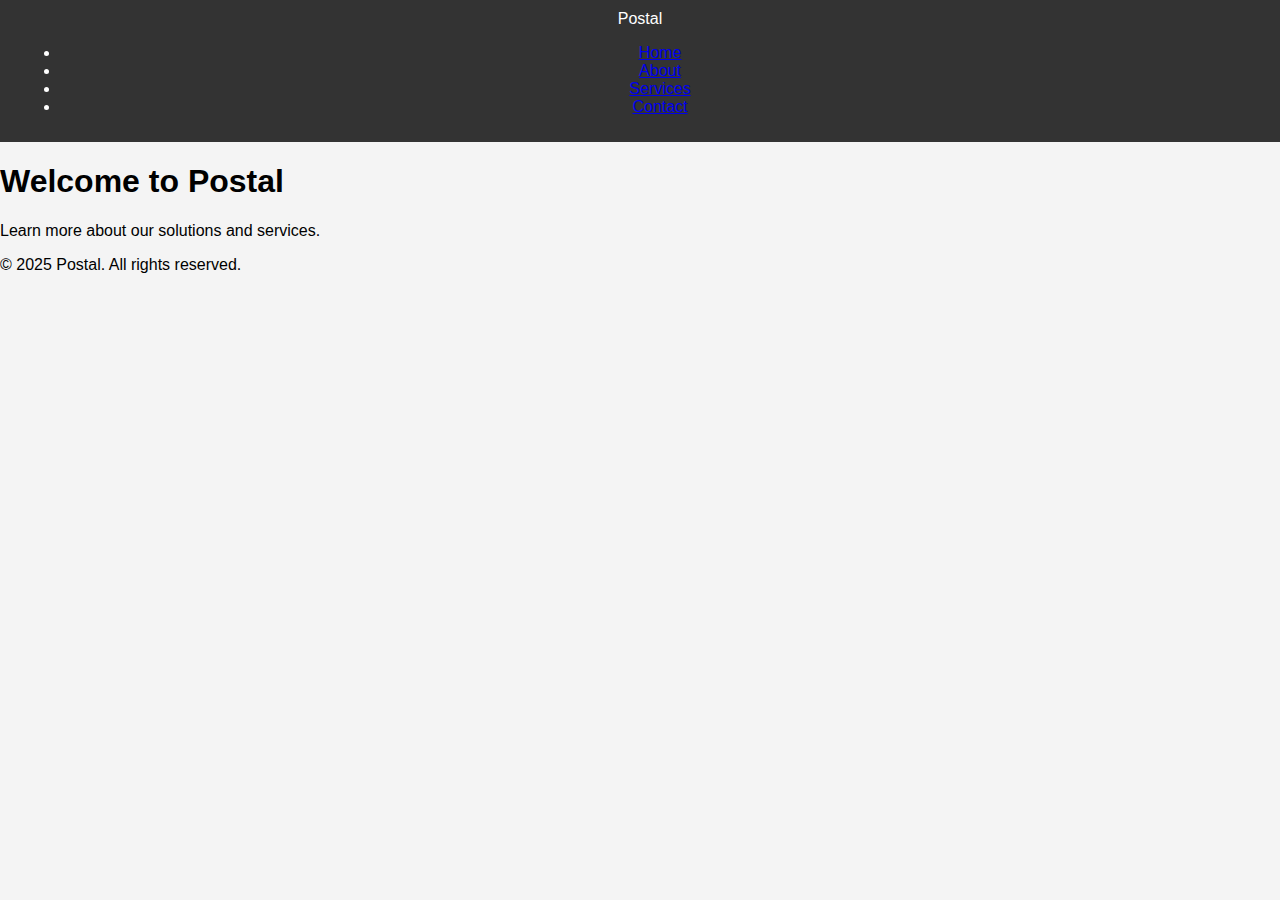
<file: index.html>
<!DOCTYPE html>
<html lang="en">
<head>
    <meta charset="UTF-8">
    <meta name="viewport" content="width=device-width, initial-scale=1.0">
    <title>Postal</title>
    <link rel="stylesheet" href="styles.css">
</head>
<body>
    <header>
        <div class="logo">Postal</div>
        <nav>
            <ul>
                <li><a href="index.html">Home</a></li>
                <li><a href="about.html">About</a></li>
                <li><a href="services.html">Services</a></li>
                <li><a href="contact.html">Contact</a></li>
            </ul>
        </nav>
    </header>

    <main>
        <section class="hero">
            <h1>Welcome to Postal</h1>
            <p>Learn more about our solutions and services.</p>
        </section>
    </main>

    <footer>
        <p>&copy; 2025 Postal. All rights reserved.</p>
    </footer>
</body>
</html>
</file>
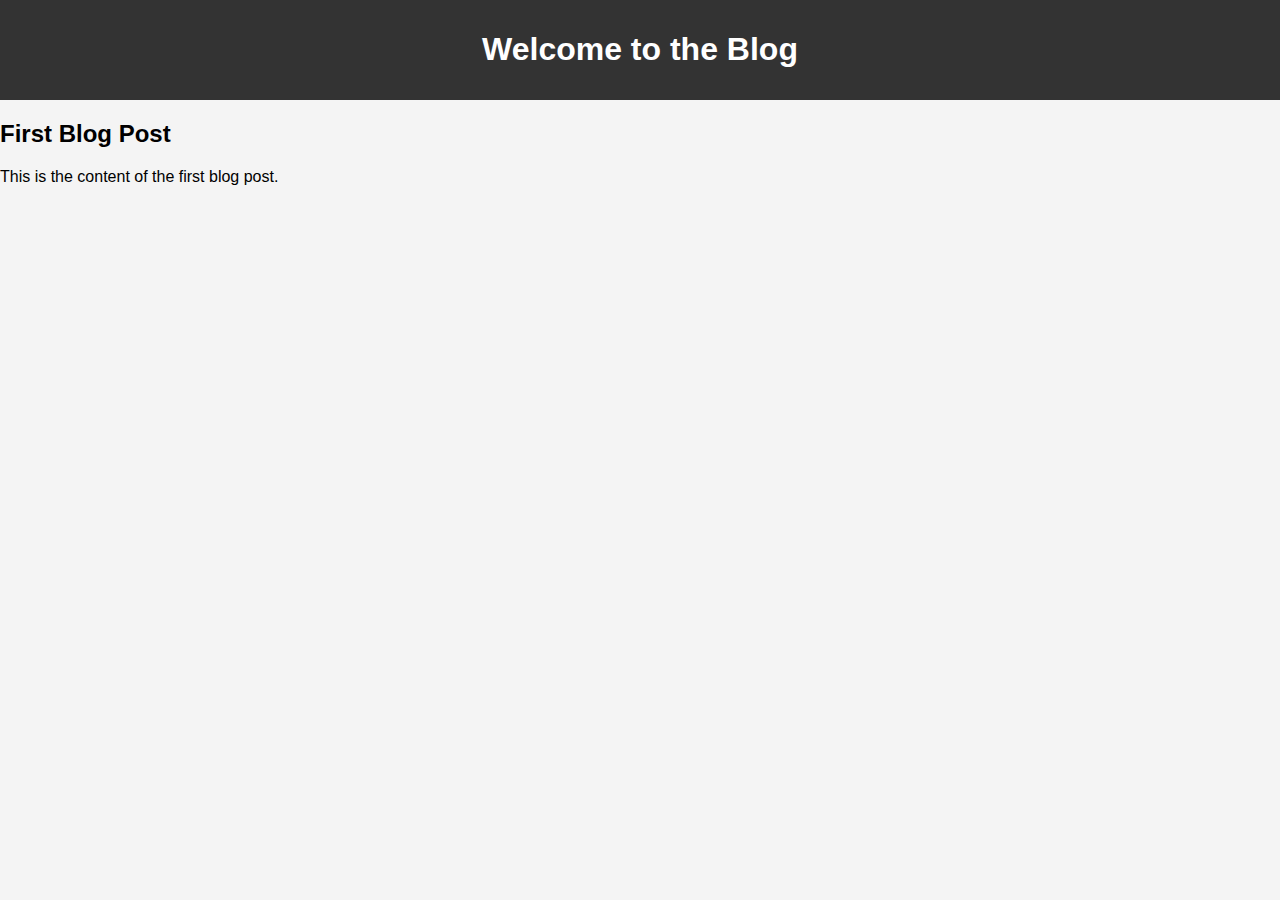
<file: blog.html>
<!DOCTYPE html>
<html lang="en">
<head>
    <meta charset="UTF-8">
    <meta name="viewport" content="width=device-width, initial-scale=1.0">
    <link rel="stylesheet" href="styles.css">
    <title>Blog</title>
</head>
<body>
    <header>
        <h1>Welcome to the Blog</h1>
    </header>
    <main>
        <article>
            <h2>First Blog Post</h2>
            <p>This is the content of the first blog post.</p>
        </article>
    </main>
</body>
</html>
</file>
<file: styles.css>
/* Updated CSS for better visuals */
body {
    font-family: Arial, sans-serif;
    margin: 0;
    padding: 0;
    background-color: #f4f4f4;
}

header {
    background-color: #333;
    color: #fff;
    padding: 10px 20px;
    text-align: center;
}

.menu {
    display: none;
}

.menu.visible {
    display: block;
}

.menu-toggle {
    cursor: pointer;
}
</file>
